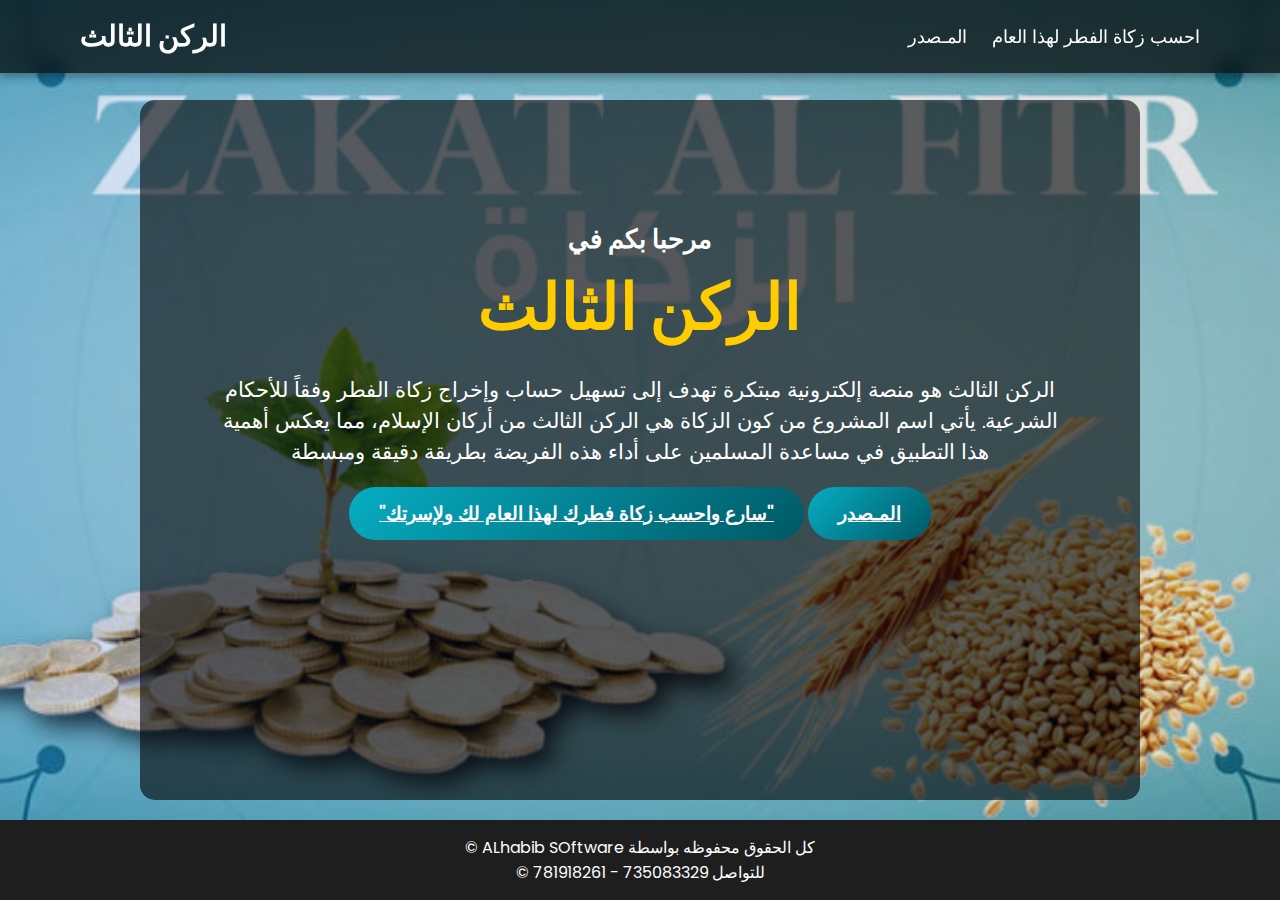
<file: index.html>
<!DOCTYPE html>
<html lang="ar">
<head>
    <meta charset="UTF-8">
    <meta name="viewport" content="width=device-width, initial-scale=1.0">
    <link rel="stylesheet" href="https://cdnjs.cloudflare.com/ajax/libs/font-awesome/6.6.0/css/all.min.css">
    <link rel="stylesheet" href="style.css">
    <title> الركن الثالث</title>
</head>
<body>
    
    <header>
        <a href="index.html" class="logo">الركن الثالث</a> <!-- Link back to the main page -->        <nav class="navigation">

            <a href="msdr/index.html"> المـصدر </a>

            <a href="zakat/zakat.html">احسب زكاة الفطر لهذا العام</a>


        </nav>
    </header>
    
            
            <section class="main">
                <div class="ltr-text left-aligned"> <!-- Modified section for left alignment -->
                    <h2> مرحبا بكم في<br><span> الركن الثالث </span></h2>
                    <h3> الركن الثالث هو منصة إلكترونية مبتكرة تهدف إلى تسهيل حساب وإخراج زكاة الفطر وفقاً للأحكام الشرعية. يأتي اسم المشروع من كون الزكاة هي الركن الثالث من أركان الإسلام، مما يعكس أهمية هذا التطبيق في مساعدة المسلمين على أداء هذه الفريضة بطريقة دقيقة ومبسطة</h3>
                    <a href="zakat/zakat.html" class="main-btn">"سارع واحسب زكاة فطرك لهذا العام لك ولإسرتك"</a>

                    <a href="msdr/index.html" class="main-btn"> المـصدر</a>

                </div>
            </section>
            
            <footer>
                <p>&copy; ALhabib SOftware كل الحقوق محفوظه بواسطة </p>    <p>&copy; للتواصل 735083329 - 781918261</p>
            </footer>

            
        </body>
        </html>
</file>
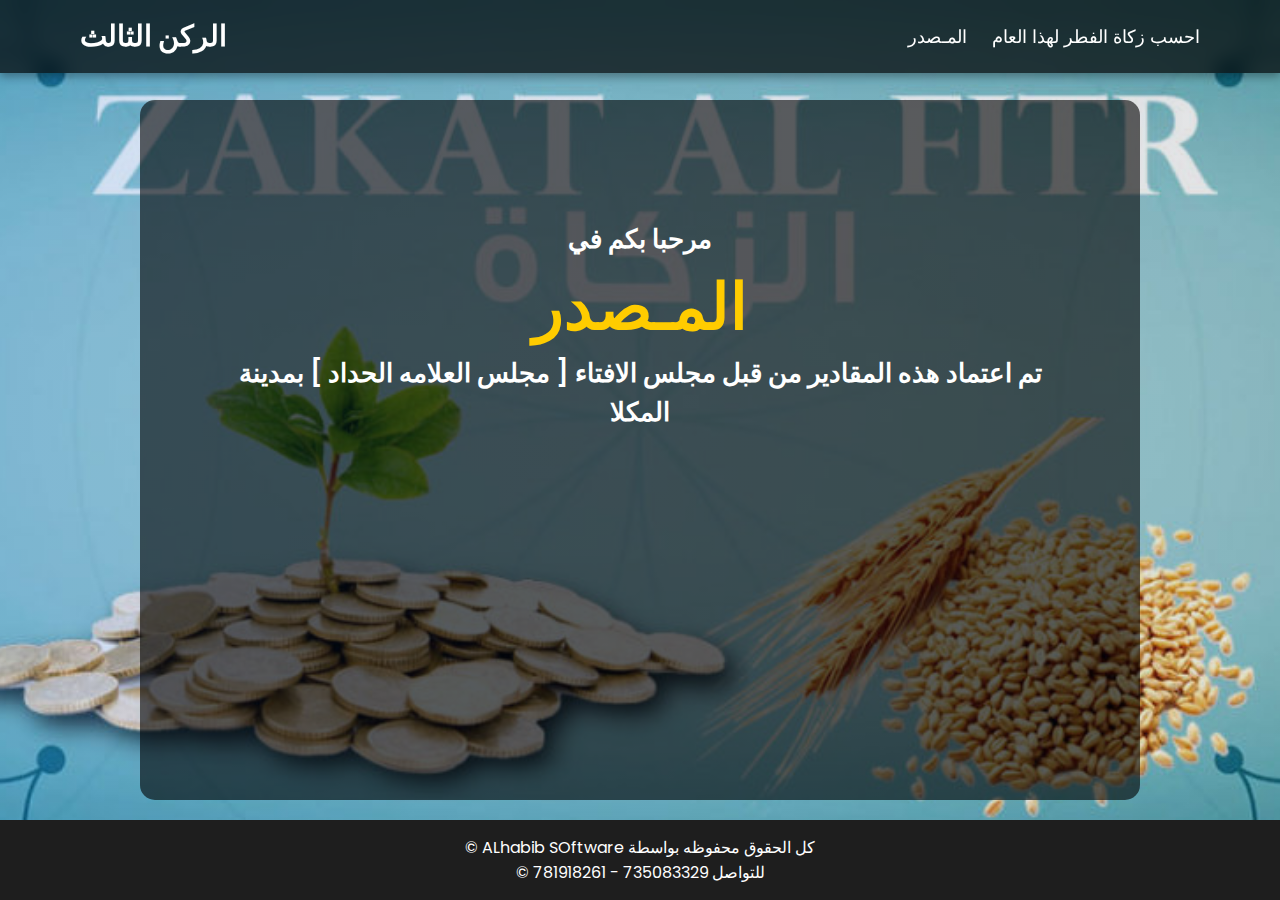
<file: msdr/index.html>
<!DOCTYPE html>
<html lang="ar">
<head>
    <meta charset="UTF-8">
    <meta name="viewport" content="width=device-width, initial-scale=1.0">
    <link rel="stylesheet" href="https://cdnjs.cloudflare.com/ajax/libs/font-awesome/6.6.0/css/all.min.css">
    <link rel="stylesheet" href="style.css">
    <title>  المــصدر </title>
</head>
<body>
    
    <header>
        <a href="../index.html" class="logo">الركن الثالث</a> <!-- Link back to the main page -->        <nav class="navigation">

            <a href="../msdr/index.html"> المـصدر </a>

            <a href="../zakat/zakat.html">احسب زكاة الفطر لهذا العام</a>




        </nav>
    </header>
    
            
            <section class="main">
                <div class="ltr-text left-aligned"> <!-- Modified section for left alignment -->
                    <h2> مرحبا بكم في<br><span> المـصدر </span></h2>
                    <h2>  تم اعتماد هذه المقادير من قبل مجلس الافتاء [ مجلس العلامه الحداد ] بمدينة المكلا</h1>
                </div>
            </section>
            
            <footer>
                <p>&copy; ALhabib SOftware كل الحقوق محفوظه بواسطة </p>    <p>&copy; للتواصل 735083329 - 781918261</p>
            </footer>

            
        </body>
        </html>
</file>
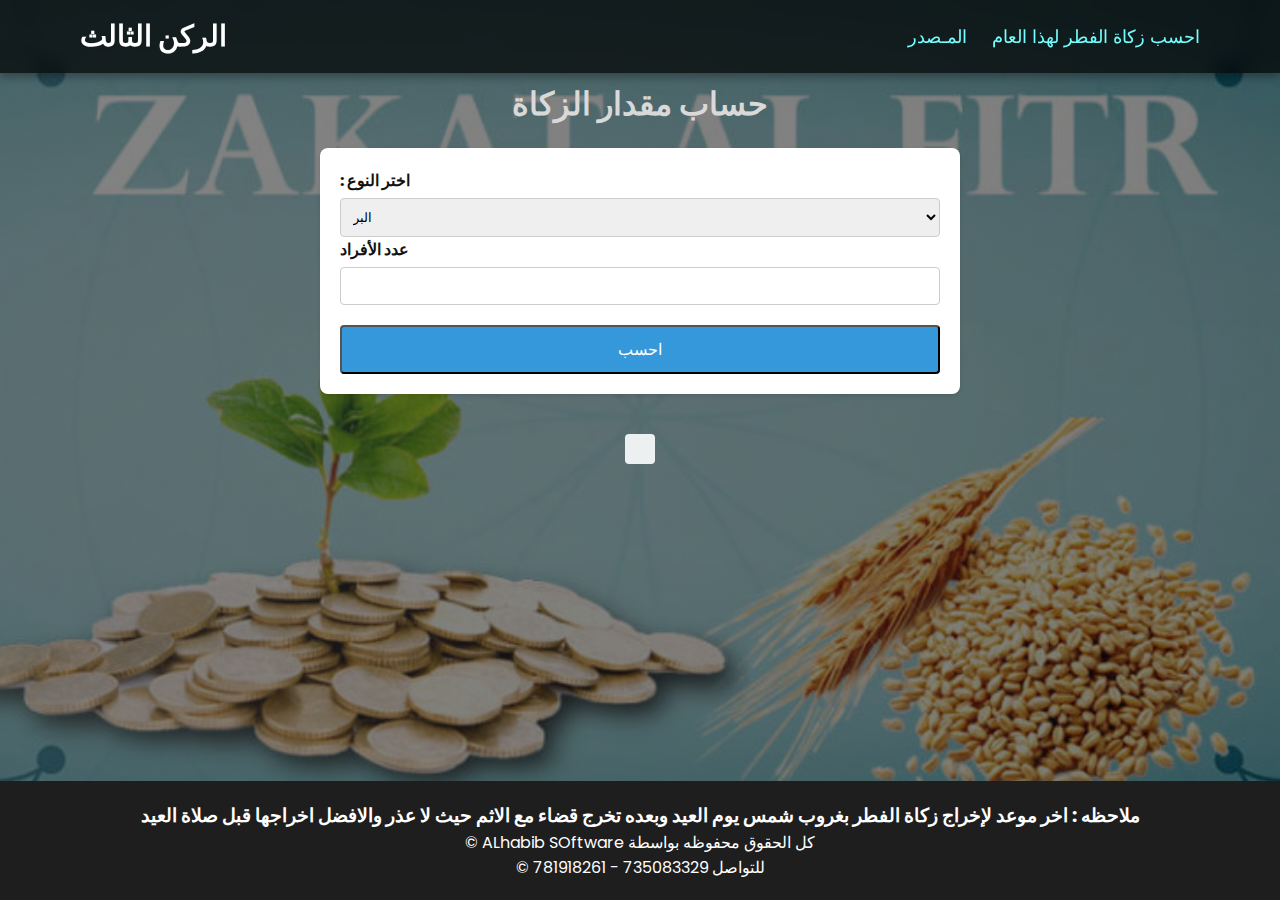
<file: zakat/zakat.html>
<!DOCTYPE html>
<html lang="ar">
    <head>
        <meta charset="UTF-8">
        <meta name="viewport" content="width=device-width, initial-scale=1.0">
        <link rel="stylesheet" href="https://cdnjs.cloudflare.com/ajax/libs/font-awesome/6.6.0/css/all.min.css">
        <link rel="stylesheet" href="style.css">
        <title> احسب زكاة الفطر لهذا العام </title>
    </head>
  <body>
    <header>
        <a href="../index.html" class="logo">الركن الثالث</a> <!-- Link back to the main page -->        <nav class="navigation">

          <a href="../msdr/index.html"> المـصدر </a>

            <a href="../zakat/zakat.html">احسب زكاة الفطر لهذا العام</a>

        </nav>
    </header>

    <h1>حساب مقدار الزكاة</h1>
    <form id="zakatForm">
      <label for="material"> اختر النوع :</label>
      <select id="material">

        <option value="bar">البر</option>

        <option value="rz">ألأرز</option>

        <option value="ads">العدس</option>

        <option value="sher"> الشعير</option>

        <option value="dag">الدقيق الاحمر </option>

      </select>

      <label for="people">عدد الأفراد </label>
      <input type="number" id="people" min="1" required />

      <button type="submit">احسب</button>
    </form>

    <div id="result"></div>

    <script>
      document.getElementById('zakatForm').addEventListener('submit', function (e) {
        e.preventDefault();
        const material = document.getElementById('material').value;
        const people = parseInt(document.getElementById('people').value);
        let requiredAmount = 0;
// كيلو جرام 2.25 = 2250 جرام

//جرام  2500 = كيلو جرام 2.5

        if (material === 'bar') {
          requiredAmount = people * 2.25;     
        } 

        if (material === 'rz') {
          requiredAmount = people * 2.25;
        }

        if (material === 'sher') {
          requiredAmount = people * 2.25;
        }

        if (material === 'ads') {
          requiredAmount = people * 2.25;
        }

        if (material === 'dag') {
          requiredAmount = people * 2.5;
        }

        document.getElementById('result').textContent =
          'المقدار المطلوب: ' + requiredAmount + '  كيلو جرام ';
      });
    </script>
                <footer>
                  <h3> ملاحظه : اخر موعد لإخراج زكاة الفطر بغروب شمس يوم العيد وبعده تخرج قضاء مع الاثم حيث لا عذر والافضل اخراجها قبل صلاة العيد</h3>

                      <p>&copy; ALhabib SOftware كل الحقوق محفوظه بواسطة </p>   
                       <p>&copy; للتواصل 735083329 - 781918261</p>
              </footer>
  </body>
</html>
</file>
<file: style.css>
@import url('https://fonts.googleapis.com/css2?family=Poppins:wght@100;200;300;400;500;600;700;800;900&display=swap');

* {
  font-family: "Poppins", sans-serif;
  margin: 0;
  padding: 0;
  box-sizing: border-box;
  scroll-behavior: smooth;
}

/* الخلفية الرئيسية */
html, body {
  height: 100%;
  width: 100%;
  background: linear-gradient(to right, rgba(25, 102, 202, 0.2), rgba(0, 0, 0, 0.1)),
    url(img/zakay.jpg) no-repeat center center fixed;
  background-size: cover;
  overflow-x: hidden;
}

/* تنسيق عام */
body {
  display: flex;
  flex-direction: column;
  min-height: 100vh;
}

/* الشريط العلوي */
header {
  background: rgba(0, 0, 0, 0.7);
  width: 100%;
  position: fixed;
  top: 0;
  left: 0;
  z-index: 1000;
  display: flex;
  justify-content: space-between;
  align-items: center;
  padding: 15px 80px;
  box-shadow: 0 4px 8px rgba(0, 0, 0, 0.3);
  backdrop-filter: blur(10px);
  transition: all 0.3s ease-in-out;
}

/* الشعار */
.logo {
  text-decoration: none;
  color: #ffffff;
  font-size: 1.8em;
  font-weight: 700;
  text-transform: uppercase;
  letter-spacing: 2px;
  transition: transform 0.3s ease-in-out;
}

.logo:hover {
  transform: scale(1.1);
  color: #ffcc00;
}

/* القائمة العلوية */
.navigation {
  display: flex;
  gap: 25px;
}

.navigation a {
  color: #ffffff;
  text-decoration: none;
  font-size: 1.1em;
  font-weight: 500;
  transition: color 0.3s ease-in-out;
}

.navigation a:hover {
  color: #ffcc00;
}

/* زر القائمة للهواتف */
.menu-toggle {
  display: none;
  font-size: 1.8em;
  color: #ffffff;
  cursor: pointer;
}

/* تصميم القائمة عند الفتح في الهواتف */
@media (max-width: 768px) {
  .navigation {
    display: none;
    flex-direction: column;
    position: absolute;
    top: 70px;
    right: 0;
    background: rgba(0, 0, 0, 0.9);
    width: 100%;
    text-align: center;
    padding: 20px 0;
  }

  .navigation a {
    padding: 10px;
    font-size: 1.2em;
    display: block;
  }

  .menu-toggle {
    display: block;
  }

  .navigation.active {
    display: flex;
  }
}

/* تحسين الأقسام */
section {
  padding: 120px 80px;
  flex-grow: 1;
  text-align: center;
  background: rgba(0, 0, 0, 0.6);
  color: #ffffff;
  border-radius: 15px;
  margin: 100px auto 20px;
  max-width: 1000px;
}

.main h2 {
  font-size: 1.6em;
  font-weight: 600;
}

.main h2 span {
  color: #ffcc00;
  font-size: 2.5em;
  font-weight: 800;
}

.main h3 {
  font-size: 1.3em;
  font-weight: 300;
  margin-top: 20px;
}

/* الأزرار */
.main-btn {
  display: inline-block;
  background: linear-gradient(135deg, #07adc3, #005864);
  color: #ffffff;
  font-size: 1.2em;
  font-weight: 600;
  padding: 12px 30px;
  border-radius: 30px;
  margin-top: 20px;
  transition: all 0.3s ease-in-out;
}

.main-btn:hover {
  background: #ffcc00;
  color: #000;
  transform: scale(1.1);
}

/* أيقونات التواصل الاجتماعي */
.social-icons {
  display: flex;
  justify-content: center;
  margin-top: 20px;
}

.social-icons a {
  color: #ffcc00;
  font-size: 1.8em;
  margin: 0 15px;
  transition: transform 0.3s ease-in-out;
}

.social-icons a:hover {
  color: #ffffff;
  transform: scale(1.2);
}

/* الفوتر */
footer {
  margin-top: auto;
  background: #1e1e1e;
  color: #ffffff;
  text-align: center;
  padding: 15px;
  font-size: 1em;
  backdrop-filter: blur(5px);
}

/* تحسين استجابة الموقع للأجهزة الصغيرة */
@media (max-width: 768px) {
  header {
    padding: 10px 20px;
  }

  section {
    padding: 80px 20px;
  }

  .main h2 {
    font-size: 1.4em;
  }

  .main h2 span {
    font-size: 2.2em;
  }

  .main h3 {
    font-size: 1.2em;
  }

  .main-btn {
    font-size: 1em;
    padding: 10px 20px;
  }
}
</file>
<file: msdr/style.css>
@import url('https://fonts.googleapis.com/css2?family=Poppins:wght@100;200;300;400;500;600;700;800;900&display=swap');

* {
  font-family: "Poppins", sans-serif;
  margin: 0;
  padding: 0;
  box-sizing: border-box;
  scroll-behavior: smooth;
}

/* الخلفية الرئيسية */
html, body {
  height: 100%;
  width: 100%;
  background: linear-gradient(to right, rgba(25, 102, 202, 0.2), rgba(0, 0, 0, 0.1)),
    url(../img/zakay.jpg) no-repeat center center fixed;
  background-size: cover;
  overflow-x: hidden;
}

/* تنسيق عام */
body {
  display: flex;
  flex-direction: column;
  min-height: 100vh;
}

/* الشريط العلوي */
header {
  background: rgba(0, 0, 0, 0.7);
  width: 100%;
  position: fixed;
  top: 0;
  left: 0;
  z-index: 1000;
  display: flex;
  justify-content: space-between;
  align-items: center;
  padding: 15px 80px;
  box-shadow: 0 4px 8px rgba(0, 0, 0, 0.3);
  backdrop-filter: blur(10px);
  transition: all 0.3s ease-in-out;
}

/* الشعار */
.logo {
  text-decoration: none;
  color: #ffffff;
  font-size: 1.8em;
  font-weight: 700;
  text-transform: uppercase;
  letter-spacing: 2px;
  transition: transform 0.3s ease-in-out;
}

.logo:hover {
  transform: scale(1.1);
  color: #ffcc00;
}

/* القائمة العلوية */
.navigation {
  display: flex;
  gap: 25px;
}

.navigation a {
  color: #ffffff;
  text-decoration: none;
  font-size: 1.1em;
  font-weight: 500;
  transition: color 0.3s ease-in-out;
}

.navigation a:hover {
  color: #ffcc00;
}

/* زر القائمة للهواتف */
.menu-toggle {
  display: none;
  font-size: 1.8em;
  color: #ffffff;
  cursor: pointer;
}

/* تصميم القائمة عند الفتح في الهواتف */
@media (max-width: 768px) {
  .navigation {
    display: none;
    flex-direction: column;
    position: absolute;
    top: 70px;
    right: 0;
    background: rgba(0, 0, 0, 0.9);
    width: 100%;
    text-align: center;
    padding: 20px 0;
  }

  .navigation a {
    padding: 10px;
    font-size: 1.2em;
    display: block;
  }

  .menu-toggle {
    display: block;
  }

  .navigation.active {
    display: flex;
  }
}

/* تحسين الأقسام */
section {
  padding: 120px 80px;
  flex-grow: 1;
  text-align: center;
  background: rgba(0, 0, 0, 0.6);
  color: #ffffff;
  border-radius: 15px;
  margin: 100px auto 20px;
  max-width: 1000px;
}

.main h2 {
  font-size: 1.6em;
  font-weight: 600;
}

.main h2 span {
  color: #ffcc00;
  font-size: 2.5em;
  font-weight: 800;
}

.main h3 {
  font-size: 1.3em;
  font-weight: 300;
  margin-top: 20px;
}

/* الأزرار */
.main-btn {
  display: inline-block;
  background: linear-gradient(135deg, #07adc3, #005864);
  color: #ffffff;
  font-size: 1.2em;
  font-weight: 600;
  padding: 12px 30px;
  border-radius: 30px;
  margin-top: 20px;
  transition: all 0.3s ease-in-out;
}

.main-btn:hover {
  background: #ffcc00;
  color: #000;
  transform: scale(1.1);
}

/* أيقونات التواصل الاجتماعي */
.social-icons {
  display: flex;
  justify-content: center;
  margin-top: 20px;
}

.social-icons a {
  color: #ffcc00;
  font-size: 1.8em;
  margin: 0 15px;
  transition: transform 0.3s ease-in-out;
}

.social-icons a:hover {
  color: #ffffff;
  transform: scale(1.2);
}

/* الفوتر */
footer {
  margin-top: auto;
  background: #1e1e1e;
  color: #ffffff;
  text-align: center;
  padding: 15px;
  font-size: 1em;
  backdrop-filter: blur(5px);
}

/* تحسين استجابة الموقع للأجهزة الصغيرة */
@media (max-width: 768px) {
  header {
    padding: 10px 20px;
  }

  section {
    padding: 80px 20px;
  }

  .main h2 {
    font-size: 1.4em;
  }

  .main h2 span {
    font-size: 2.2em;
  }

  .main h3 {
    font-size: 1.2em;
  }

  .main-btn {
    font-size: 1em;
    padding: 10px 20px;
  }
}
</file>
<file: zakat/style.css>
@import url('https://fonts.googleapis.com/css2?family=Poppins:wght@100;200;300;400;500;600;700;800;900&display=swap');

* {
  font-family: "Poppins", sans-serif;
  margin: 0;
  padding: 0;
  box-sizing: border-box;
  scroll-behavior: smooth;
}

html, body {
  height: 100%;
  width: 100%;
  overflow-x: hidden;
  background: linear-gradient(to right, rgba(48, 48, 48, 0.6), rgba(0, 0, 0, 0.5)),
              url(../img/zakay.jpg) no-repeat center center fixed;
  background-size: cover;
}

body {
  display: flex;
  flex-direction: column;
  min-height: 100vh;
}

header {
  background: rgba(0, 0, 0, 0.7);
  width: 100%;
  position: fixed;
  top: 0;
  left: 0;
  z-index: 1000;
  display: flex;
  justify-content: space-between;
  align-items: center;
  padding: 15px 80px;
  box-shadow: 0 4px 8px rgba(0, 0, 0, 0.3);
  backdrop-filter: blur(10px);
}

.logo {
  text-decoration: none;
  color: #ffffff;
  font-size: 1.8em;
  font-weight: 700;
  text-transform: uppercase;
  letter-spacing: 2px;
  transition: transform 0.3s ease-in-out;
}

.logo:hover {
  transform: scale(1.1);
  color: #ffcc00;
}

.navigation {
  display: flex;
  gap: 25px;
}

.navigation a {
  color: #73ffff;
  text-decoration: none;
  font-size: 1.1em;
  font-weight: 500;
  transition: color 0.3s ease-in-out;
  position: relative;
}

.navigation a:hover {
  color: #ffffff;
}

.navigation a::after {
  content: '';
  position: absolute;
  width: 0;
  height: 2px;
  background: #ffffff;
  bottom: -5px;
  left: 0;
  transition: width 0.3s ease-in-out;
}

.navigation a:hover::after {
  width: 100%;
}

.menu-toggle {
  display: none;
  font-size: 1.8em;
  color: #ffffff;
  cursor: pointer;
}

@media (max-width: 768px) {
  .navigation {
    display: none;
    flex-direction: column;
    position: absolute;
    top: 70px;
    right: 0;
    background: rgba(0, 0, 0, 0.9);
    width: 100%;
    text-align: center;
    padding: 20px 0;
  }

  .navigation a {
    padding: 10px;
    font-size: 1.2em;
    display: block;
  }

  .menu-toggle {
    display: block;
  }

  .navigation.active {
    display: flex;
  }
}

section {
  padding: 100px 15%;
  flex-grow: 1;
  text-align: center;
  background: rgba(0, 0, 0, 0.6);
  color: #ffffff;
  border-radius: 15px;
  margin: 100px auto 20px;
  max-width: 1000px;
}

h1 {
  margin-top: 80px;
  color: #d9d9d9;
  text-align: center;
}

form {
  width: 50%;
  margin: 20px auto;
  padding: 20px;
  background-color: #ffffff;
  border-radius: 8px;
  box-shadow: 0 2px 4px rgba(0, 0, 0, 0.1);
}

label {
  margin-top: 10px;
  font-weight: bold;
  color: #121212;
}

input, select {
  width: 100%;
  padding: 8px;
  margin-top: 5px;
  border-radius: 4px;
  border: 1px solid #ccc;
  box-sizing: border-box;
}

button {
  margin-top: 20px;
  padding: 10px;
  width: 100%;
  background-color: #3498db;
  color: #fff;
  font-size: 16px;
  border-radius: 4px;
  cursor: pointer;
  transition: background-color 0.3s ease;
}

button:hover {
  background-color: #2980b9;
}

#result {
  max-width: 400px;
  margin: 20px auto;
  padding: 15px;
  text-align: center;
  background-color: #ecf0f1;
  border-radius: 4px;
  font-size: 18px;
  font-weight: bold;
}

footer {
  margin-top: auto;
  background: #1e1e1e;
  color: #ffffff;
  text-align: center;
  padding: 20px;
  font-size: 1em;
  backdrop-filter: blur(5px);
}
</file>
